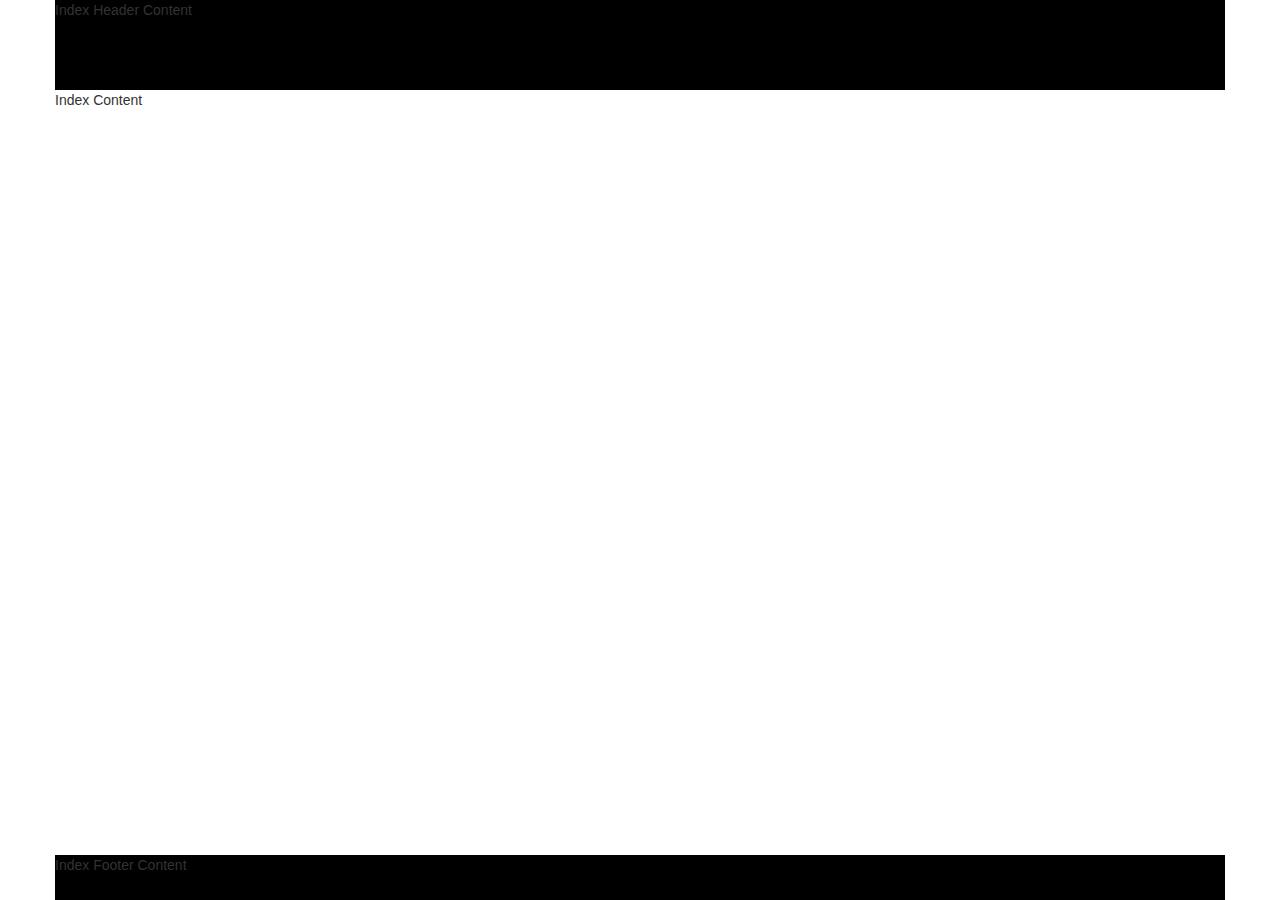
<file: Js_Web/_GettingStart/index.html>
<html>
    <head>
        <script src="js/jquery-3.2.1/jquery.min.js"></script>
        <link rel="stylesheet" href="css/bootstrap-3.3.7/bootstrap.min.css">
        <script src="js/bootstrap-3.3.7/bootstrap.min.js"></script>
        <script src="js/index.js"></script>
        <link rel="stylesheet" href="css/index.css">
    </head>
    <body>
        <div class="container">
            <div class="row" id="header"></div>
            <div class="row" id="content"></div>
            <div class="row" id="footer"></div>
        </div>
    </body>
</html>
</file>
<file: Js_Web/_GettingStart/css/index.css>
#header{
    height: 10vh;
    width: auto;
    background-color: black;
}
#content{
    height: 85vh;
    width: auto;
}
#footer{
    height: 5vh;
    width: auto;
    background-color: black;
}
</file>
